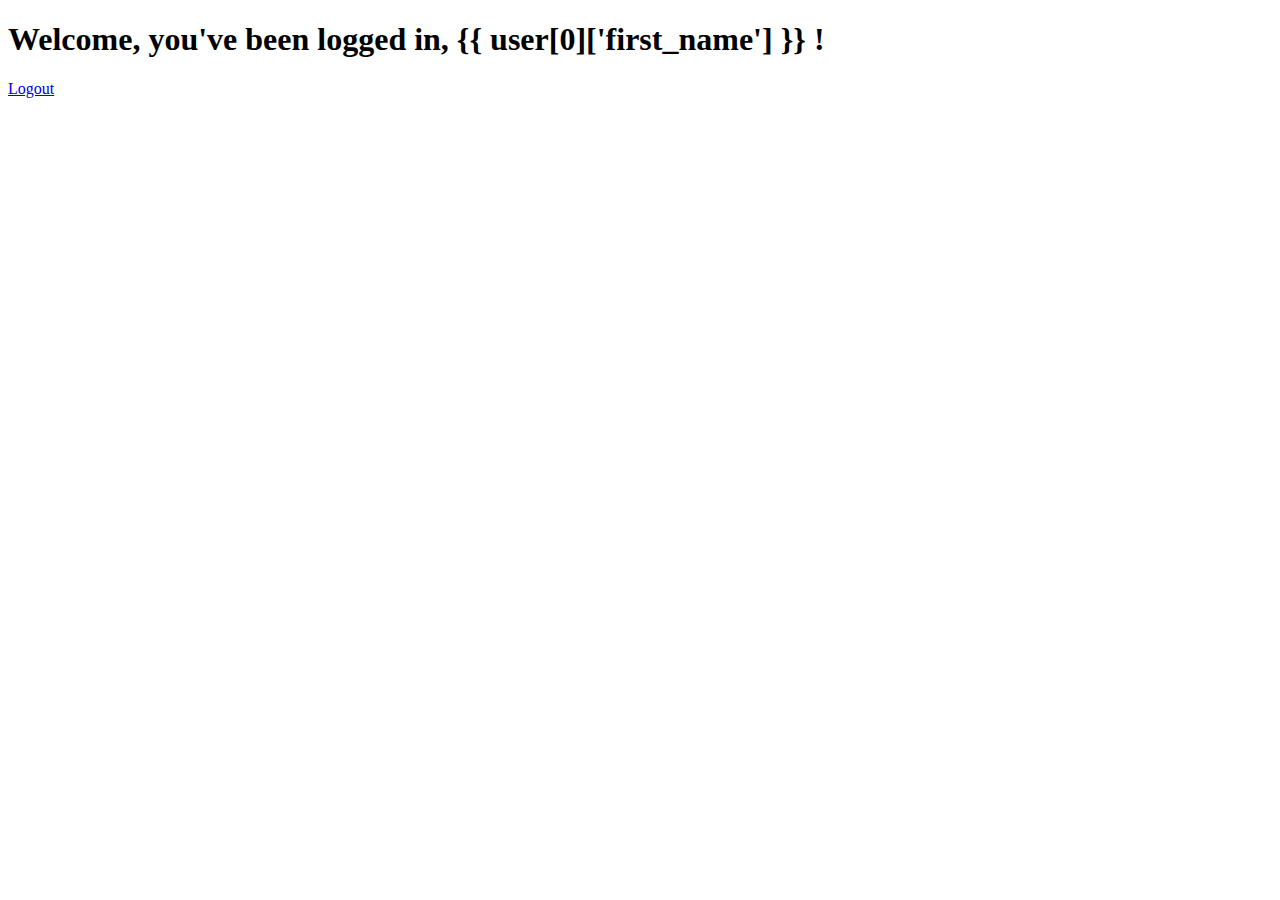
<file: templates/success.html>
<!DOCTYPE html>
<html lang="en">
<head>
    <meta charset="UTF-8">
    <meta name="viewport" content="width=device-width, initial-scale=1.0">
    <meta http-equiv="X-UA-Compatible" content="ie=edge">
    <title>Success</title>
</head>
<body>
    <h1>Welcome, you've been logged in, {{ user[0]['first_name'] }} !</h1>
    <a href="/logout">Logout</a>
</body>
</html>
</file>
